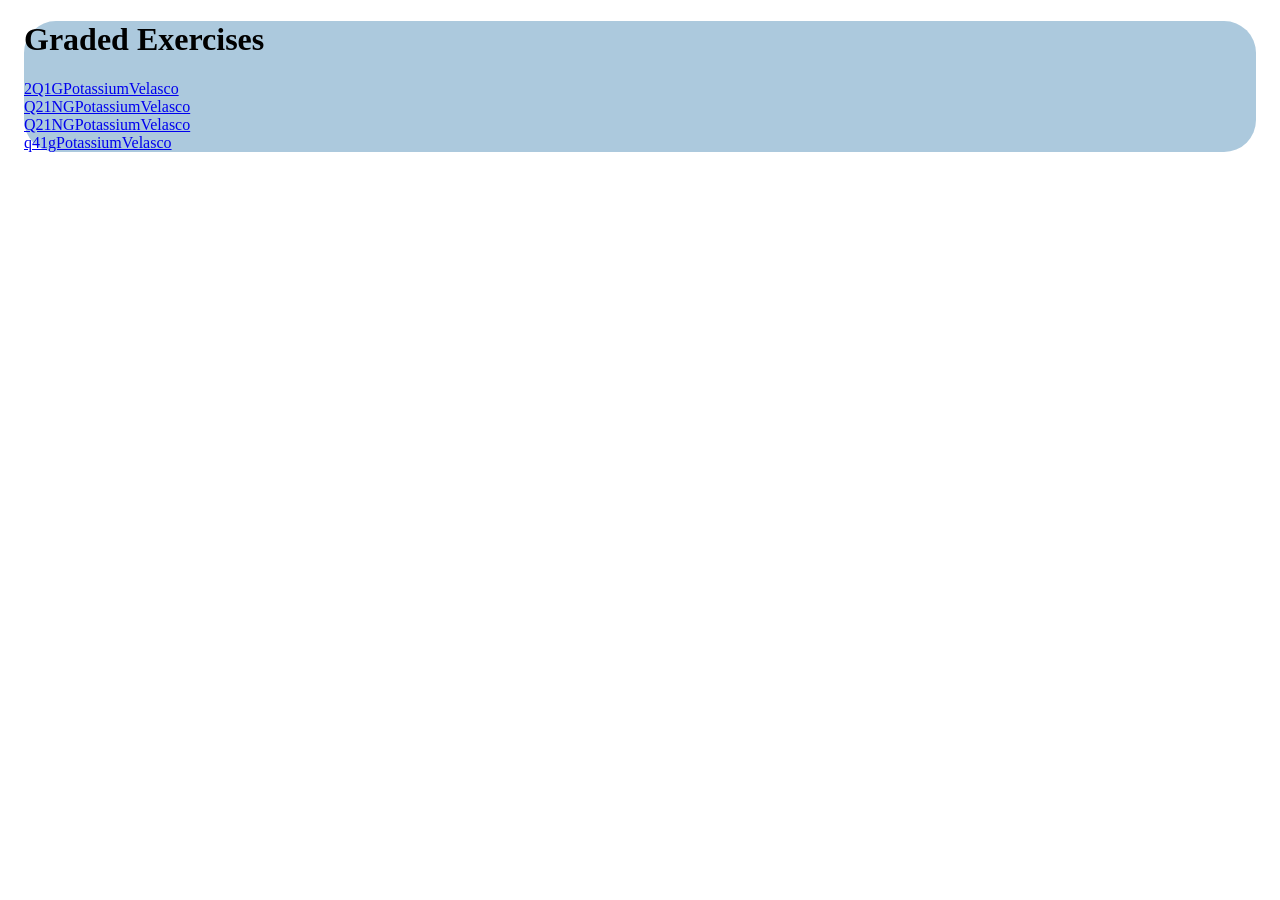
<file: index.html>
<!DOCTYPE html>
<html lang="en">
<head>
    <meta charset="UTF-8">
    <meta name="viewport" content="width=device-width, initial-scale=1">
    <title>CS3 Exercises</title>
    <meta name="description" content="CS3 graded exercises">
    <meta name="author" content="Velasco">
    <style>
        body{
            background-image:url('https://i.pinimg.com/736x/d0/a0/3b/d0a03b33dd2bef2f286b6dc1710af2d0.jpg');
            background-repeat:no-repeat;
            background-size:cover;
        }
        .exercises{
            background-color:rgb(172, 201, 221);
            margin-left: auto;
            margin-right: auto;
            margin:1rem;
            border-radius:2rem;
        }
        
    </style>
</head>
<body>
    <div class="exercises">
  <h1>Graded Exercises</h1>
  <a href = "2Q1GPotassiumVelasco.html">2Q1GPotassiumVelasco</a><br/>
  <a href = "Q21NGPotassiumVelasco.html">Q21NGPotassiumVelasco</a><br/>
  <a href = "Q21NGPotassiumVelasco.html">Q21NGPotassiumVelasco</a><br/>
  <a href = "q41gPotassiumVelasco.html">q41gPotassiumVelasco</a><br/>
    </div>
</body>
</html>
</file>
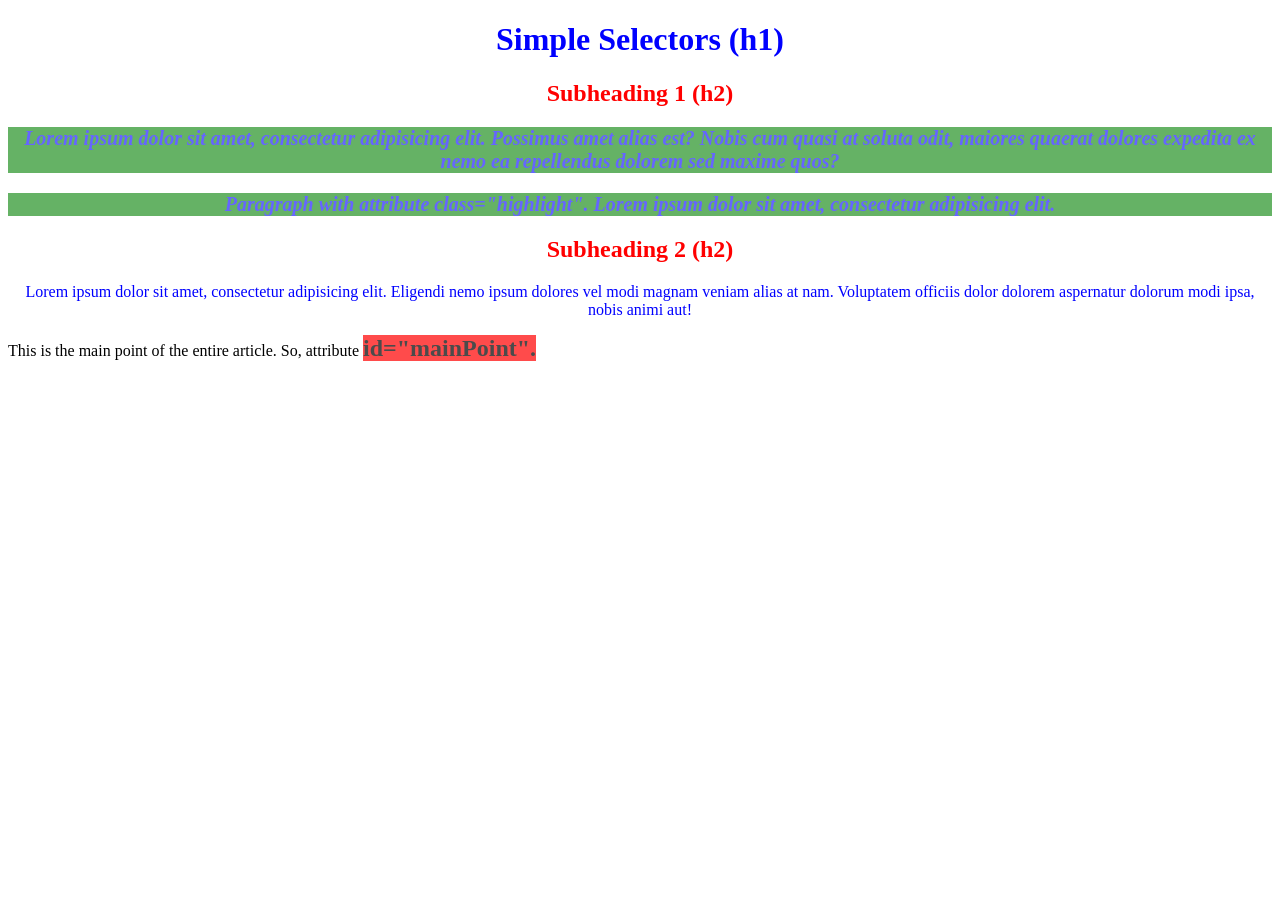
<file: Q21NGPotassiumVelasco.html>
<!DOCTYPE html>
<html>
<head>
    <title>Simple Selectors</title>
    <style>
        /* all h2 elements */
        h2 {
         color: red;
         text-align: center;
        }
        
        /* all with class="highlight" */
        .highlight {
         font-size: 20px;
         font-weight: bold;
         font-style: italic;
         background-color: green;
         opacity: 0.6;
        }
        
        /* element with id="mainPoint" */
        #mainPoint {
         font-size: 24px;
         font-weight: bold;
         background-color: red;
         opacity: 0.7;
        }
        
        /* all p AND h1 elements */
        p, h1 {
         color: blue;
         text-align: center;
        }
    </style>
</head>
<body>
    <h1>Simple Selectors (h1)</h1>

    <h2>Subheading 1 (h2)</h2>
    
    <p class="highlight">Lorem ipsum dolor sit amet, consectetur adipisicing elit. Possimus amet alias est? Nobis cum quasi at soluta odit,
    maiores quaerat dolores expedita ex nemo ea repellendus dolorem sed maxime quos?</p>
    
    <p class="highlight">Paragraph with attribute class="highlight".  Lorem ipsum dolor sit amet, consectetur adipisicing elit.</p>
    
    <h2>Subheading 2 (h2)</h2>
    <p>Lorem ipsum dolor sit amet, consectetur adipisicing elit. Eligendi nemo ipsum dolores vel modi magnam veniam alias at nam. Voluptatem officiis
    dolor dolorem aspernatur dolorum modi ipsa, nobis animi aut!</p>
    
    <div>This is the main point of the entire article. So, attribute <span id="mainPoint">id="mainPoint".</span>
    </div>
</body>
</html>
</file>
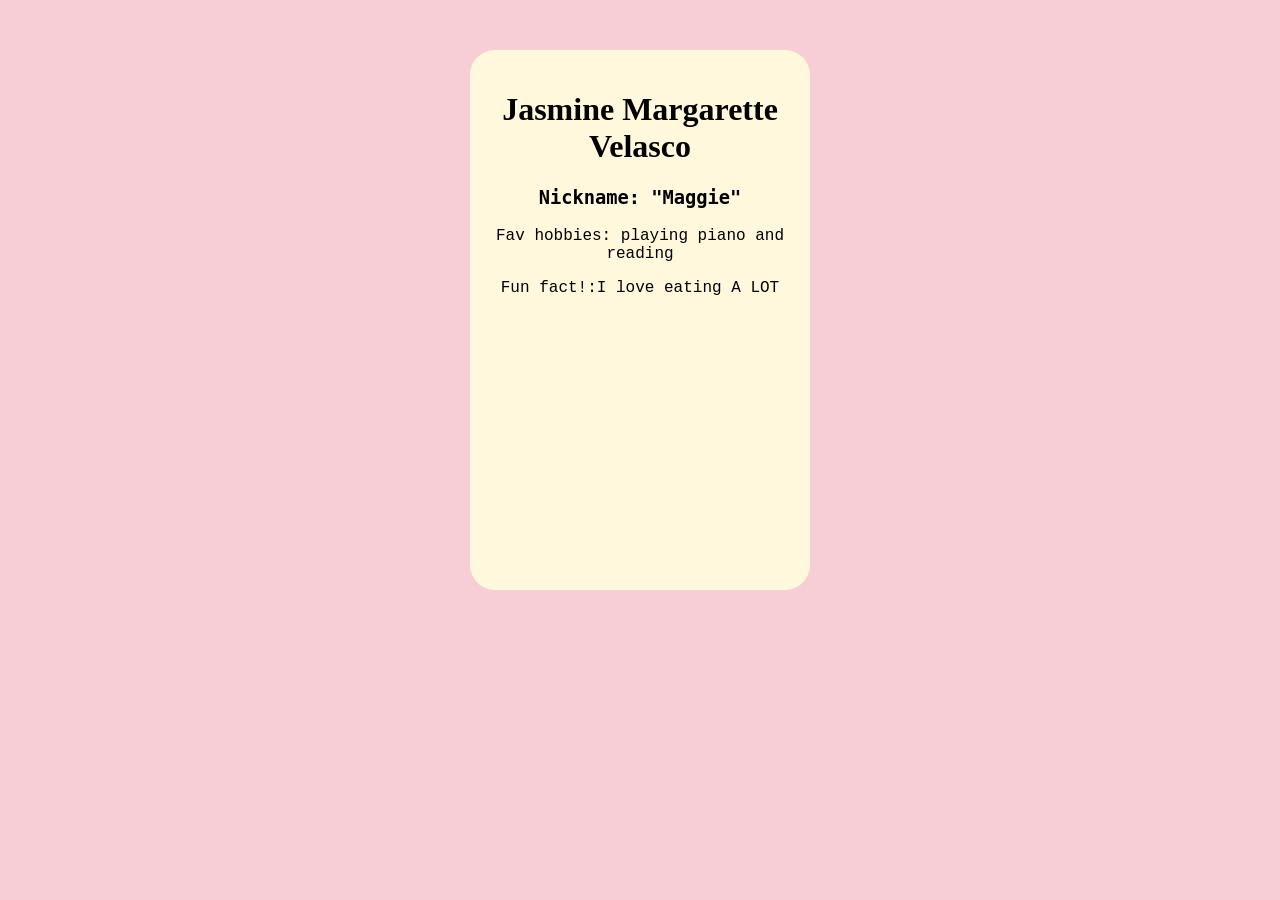
<file: Q2Bonus1PotassiumVelasco.html>
<!DOCTYPE html>
<html>
    <head>
        <meta charset = "UTF-8">
        <meta name  = "viewport" content = "width=device-width, initial-scale=1.0">
        <title>Bonus Homework</title>
        <link rel="icon" href="joker.png">
        <link rel = "stylesheet" href = "HW1BonusKVelasco.css">
    </head>
    <body>
        <div class = "profileCard">
            <h1>Jasmine Margarette Velasco</h1>
            <h3>Nickname: "Maggie"</h3>

            <p>Fav hobbies: playing piano and reading</p>
            <p>Fun fact!:I love eating A LOT</p>
        </div>
    </body>
    
</html>
</file>
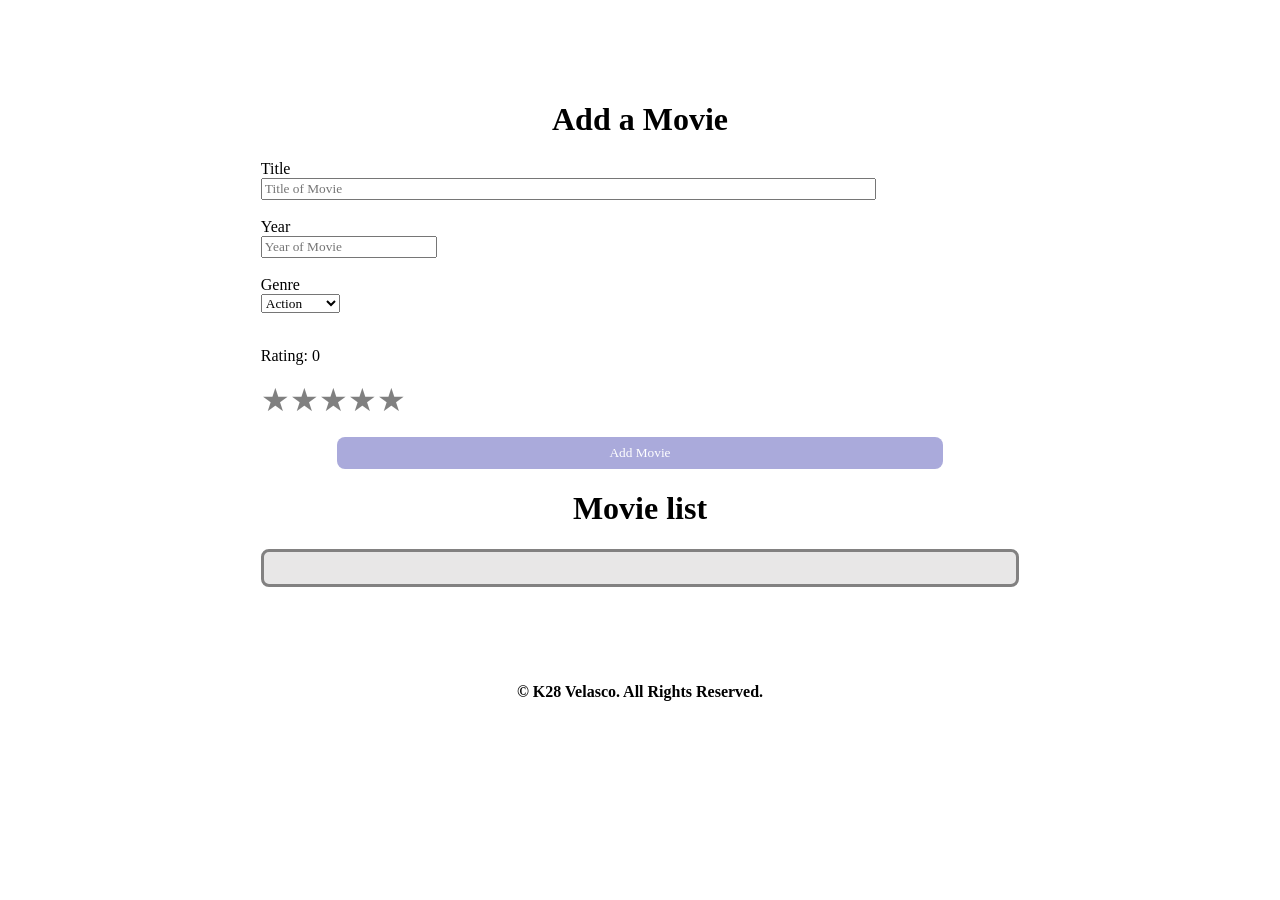
<file: q41gPotassiumVelasco.html>
<!DOCTYPE html>
<html lang="en">
  <head>
    <meta charset = "UTF-8">
    <meta name="viewport" content="width=device-width", initial-scale="1">

    <title>Q4-Graded exercise 1</title>
    <meta name="author" content="K28">
    <link rel = "stylesheet" href = "q41gPotassiumVelasco.css">
  </head>
  <body>
    <div class="box">
        <h1>Add a Movie</h1>
        <form id="formHEH" method="post">
            <label>Title<br/><input type="textbox" id="title" placeholder="Title of Movie" required></label><br/><br/>
            <label>Year<br/><input type="number" id="year" placeholder="Year of Movie" required></label><br/><br/>
            <label>Genre<br/>
                <select id="genre" required>
                    <option>Action</option>
                    <option>Adventure</option>
                    <option>Comedy</option>
                    <option>Drama</option>
                    <option>Fantasy</option>
                    <option>Horror</option>
                    <option>Romance</option>
                    <option>Sci-fi</option>
                    <option>Thriller</option>
                </select>
            </label><br/><br/>

            <p>Rating: <span id="rateOutput">0</span></p>

            <div name="rate" class="stars" id="starRating">
                <span class = "star" data-value="1">&#9733;</span>
                <span class = "star" data-value="2">&#9733;</span>
                <span class = "star" data-value="3">&#9733;</span>
                <span class = "star" data-value="4">&#9733;</span>
                <span class = "star" data-value="5">&#9733;</span>
            </div><br/>
            <button type="submit" id="addbtn" onclick="add()">Add Movie</button>
        </form>

        <h1>Movie list</h1>
        <p id="list"></p>

    </div>

    <footer>
        <h4>&copy K28 Velasco. All Rights Reserved.</h4>
    </footer>
    <script src="q41gPotassiumVelasco.js"></script>
  </body>
  
</html>
</file>
<file: HW1BonusKVelasco.css>
h1 {
    font-family: 'Lucida Handwriting', cursive;
}
h3 {
    font-family: 'Monaco', monospace;
}
p{
    font-family: 'Courier New', monospace;
}
body {
    background-color:rgb(247, 206, 213);
}
.profileCard {
    background-color: cornsilk;
    text-align: center;
    margin-left:auto;
    margin-right:auto;
    margin-top:50px;
    width:300px;
    height:500px;
    padding:20px 20px 20px 20px;
    border:20px;
    border-radius:25px;
}
.profileCard:hover{
    background-color: rgb(85, 67, 52);
    color:white;
}
</file>
<file: q41gPotassiumVelasco.css>
* {
    font-family:"Comic Neue", "Comic Sans MS", cursive;
}
body{
    background-image:url('https://images8.alphacoders.com/555/thumb-1920-555560.jpg');
    background-repeat:no-repeat;
    background-size:cover;
    background-attachment:fixed;
}

.box{
    background-color:white;
    border-radius:2rem;
    color:black;
    margin-left:auto;
    margin-right:auto;
    width:60%;
    margin-top: 3rem;
    margin-bottom:3rem;
    padding:2rem;
}

#list{
    background-color:rgb(232, 231, 231);
    border:solid rgb(130, 129, 129);
    border-radius:0.5rem;
    padding:1rem;
}

footer{
    text-align:center;
}

.star{
    color:gray; 
    transition: color 0.2s;
}

.stars{
    display: flex;
    flex-direction: row;
    font-size: 2rem;
    cursor: pointer;
}

.star.selected, .star:hover{
    color:gold;
}

#rateOutput{
    color:black;
}

#addbtn {
    background-color:rgb(170, 170, 219);
    color:white;
    margin:0 auto;
    display:block;
    width:80%;
    height:2rem;
    border: none;
    border-radius: 0.5rem;
    cursor: pointer;
}

#deletebtn {
    color:black;
    border-radius:0.5rem;
    cursor:pointer;
}

input[type="textbox"]{  
    width:80%;
}

h1{
    text-align:center;
}

@media(max-width:480px){
    .star{
        font-size:1.5rem;
    }
}
</file>
